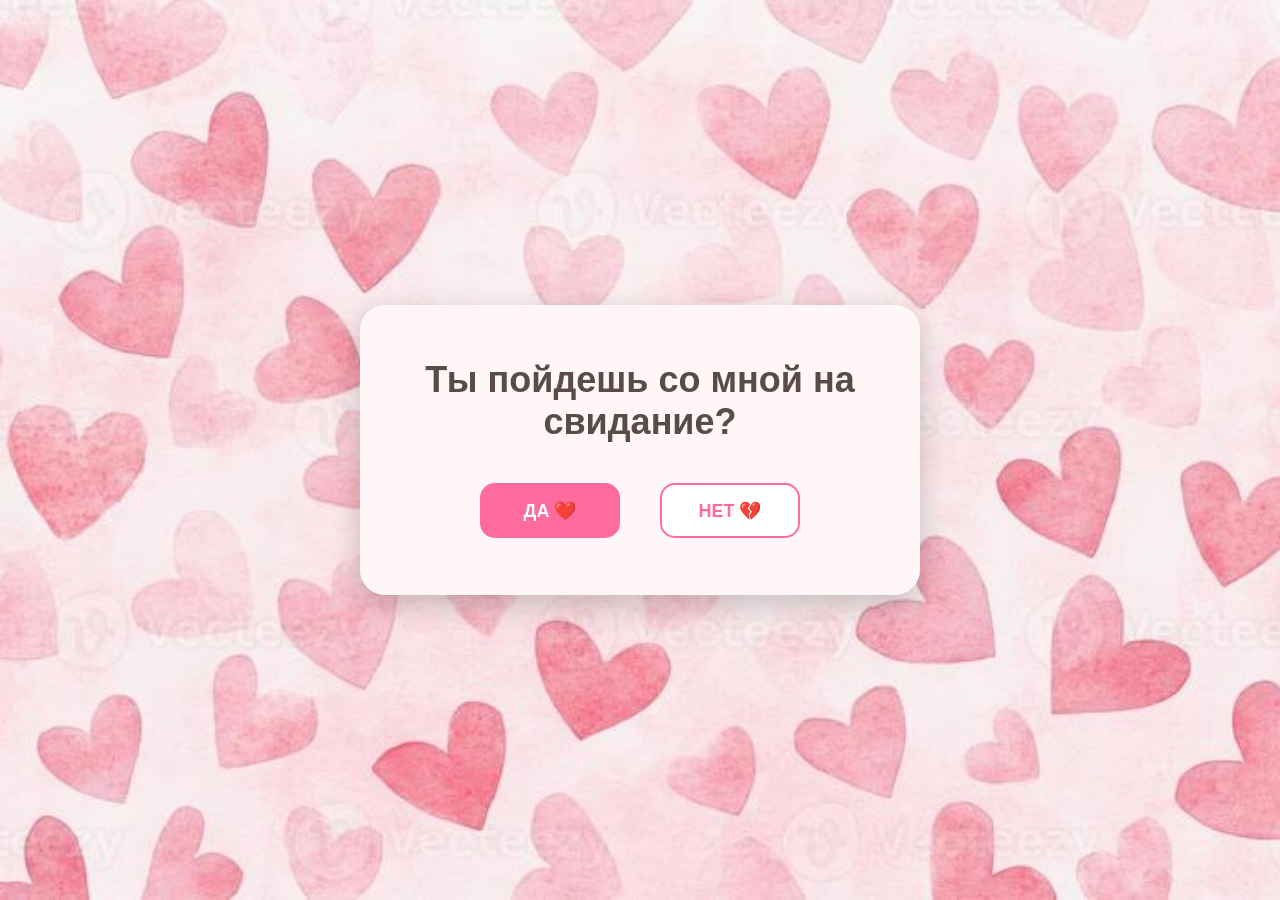
<file: index.html>
<!DOCTYPE html>
<html lang="ru">
<head>
    <meta charset="UTF-8">
    <title>Приглашение ❤️</title>

    <link rel="stylesheet" href="style.css">
</head>
<body>

<!-- Первое окно -->
<div class="screen" id="screen1">

    <div class="card">

        <h1>Ты пойдешь со мной на свидание?</h1>

        <div class="buttons">

            <button id="yes">ДА ❤️</button>

            <button id="no">НЕТ 💔</button>

        </div>

        <p id="message"></p>

    </div>

</div>

<!-- Второе окно -->
<div class="screen" id="screen2">

    <div class="card">

        <h2>❤️ Буду очень ждать нашей встречи! ❤️</h2>

        <p>📅 Дата: 15 июля 2026</p>

        <p>🕖 Время: 19:00</p>

        <p>📍 Место: Surf Coffee</p>

        <img src="images/cat.jpg">

        <h3>❤️ До встречи! ❤️</h3>

    </div>

</div>

<script src="script.js"></script>

</body>
</html>
</file>
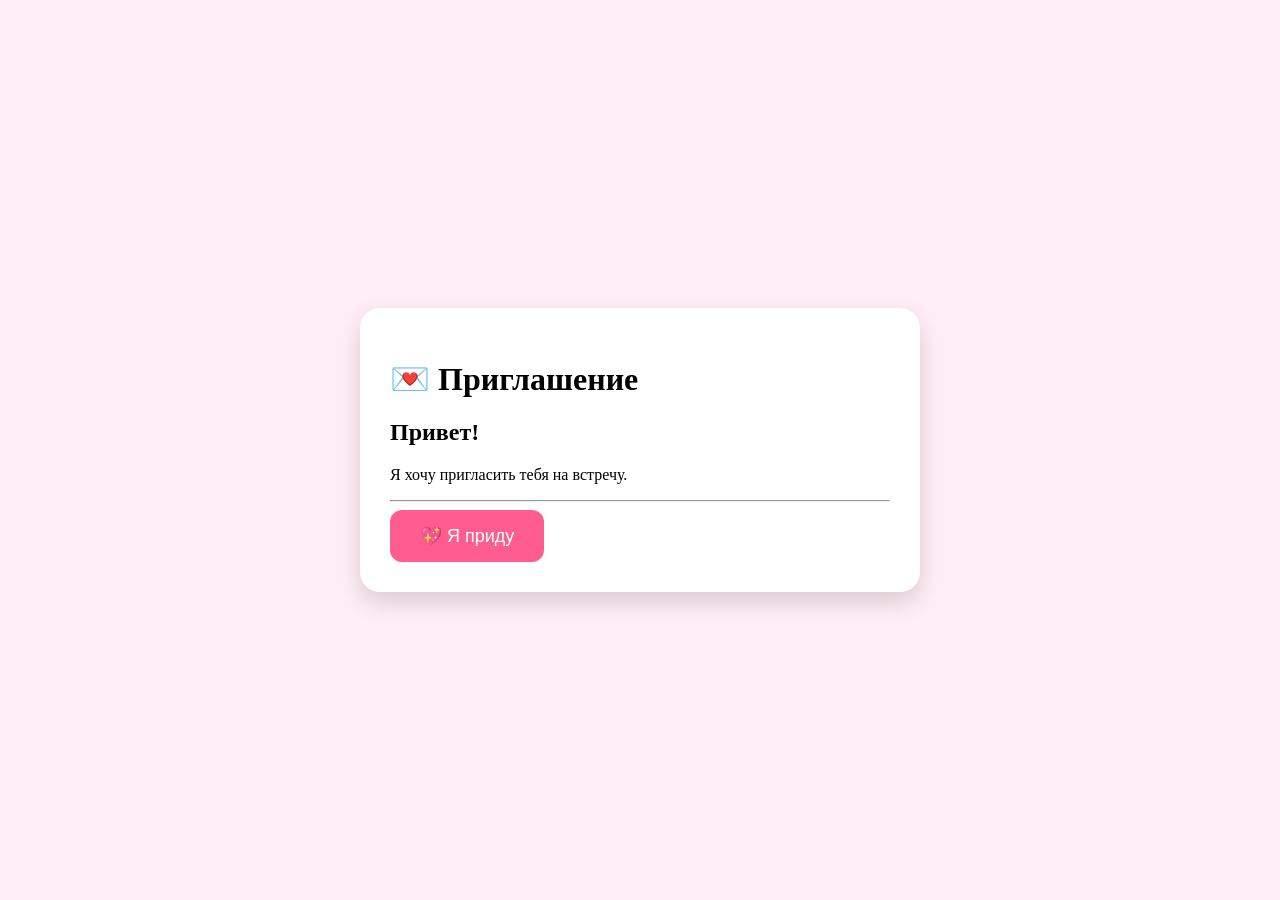
<file: templates/index.html>
<!DOCTYPE html>
<html lang="ru">

<head>
    <meta charset="UTF-8">
    <title>Приглашение</title>
    <link rel="stylesheet" href="/static/style.css">
</head>

<body>

    <div class="card">

        <h1>💌 Приглашение</h1>

        <h2>Привет!</h2>

        <p>
            Я хочу пригласить тебя на встречу.
        </p>

        <hr>

        <button>💖 Я приду</button>

        <div id="invite">

            <h3>📅 Дата</h3>
            <p>20 июля 2026</p>

            <h3>🕖 Время</h3>
            <p>19:00</p>

            <h3>📍 Место</h3>
            <p>Кофейня</p>

        </div>

    </div>

    <script src="/static/script.js"></script>

</body>

</html>
</file>
<file: style.css>
body {
    margin: 0;
    height: 100vh;

    display: flex;
    justify-content: center;
    align-items: center;

    background-image: url("images/background.jpg");
    background-size: cover;
    background-position: center;
    background-repeat: no-repeat;

    font-family: Arial, sans-serif;
}

.card {
    width: 500px;

    background: #FFF6F8;

    padding: 30px;

    border-radius: 25px;

    text-align: center;

    box-shadow: 0 10px 30px rgba(0,0,0,0.2);

    position: relative;
}

h1 {
    font-size: 36px;
    color: #5a4a4a;
    margin-bottom: 40px;
}

.buttons {
    margin-top: 25px;

    position: relative;

    width: 320px;
    height: 60px;

    margin-left: auto;
    margin-right: auto;
}

button {
    width: 140px;
    height: 55px;

    background: #ff6b9d;
    color: white;

    border: none;
    border-radius: 15px;

    font-size: 18px;
    font-weight: bold;

    cursor: pointer;

    transition: 0.3s;
}

button:hover {
    transform: scale(1.05);
    background: #ff4f89;
}

#yes {
    position: absolute;
    left: 0;
}

#no {
    position: absolute;
    right: 0;

    background: white;
    color: #ff6b9d;
    border: 2px solid #ff6b9d;
}

#message{
    margin-top:20px;
    color:#5a4a4a;
    font-size:22px;
    font-weight:bold;

    opacity:0;
    transition:0.5s;
}

#screen2 {
    display: none;
}

.screen {
    width: 100%;

    display: flex;

    justify-content: center;

    align-items: center;
}

img{

    width:220px;

    margin-top:20px;

    border-radius:15px;

}
</file>
<file: static/style.css>
body{
    background-color:#ffeef5;
     margin: 0;
    height: 100vh;
    display: flex;
    justify-content: center;
    align-items: center;
}

.card{

    width:500px;

    background:white;

    margin:auto;

    padding:30px;

    border-radius:20px;

    box-shadow: 0 10px 25px rgba(0, 0, 0, 0.15);

}

button{

    background:#ff5d8f;

    color:white;

    font-size:18px;

    border:none;

    padding:15px 30px;

    border-radius:12px;

    cursor:pointer;
    transition:0.3s;

}

button:hover{

    background:#ff2f70;

}

#invite{
    display:none;
}
</file>
